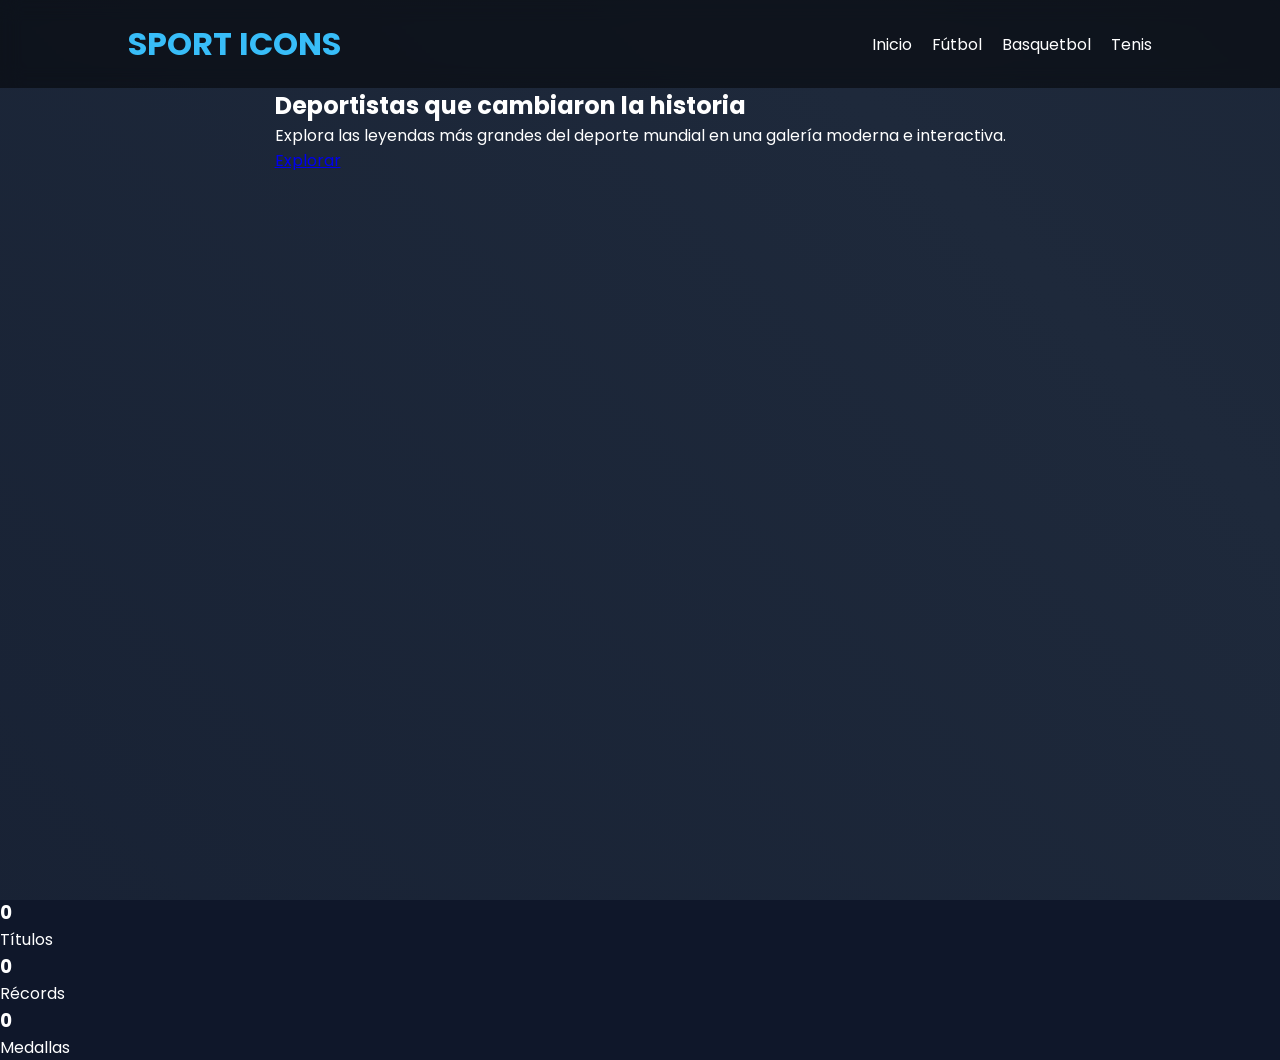
<file: index.html>
<!DOCTYPE html>
<html lang="es">
<head>
    <meta charset="UTF-8">
    <meta name="viewport" content="width=device-width, initial-scale=1.0">
    <title>Deportistas Legendarios</title>
    <link rel="stylesheet" href="estilos.css">
    <link rel="preconnect" href="https://fonts.googleapis.com">
    <link href="https://fonts.googleapis.com/css2?family=Poppins:wght@300;400;600;700&display=swap" rel="stylesheet">
</head>
<body>

    <div class="fondo-animado"></div>

    <header>
        <nav>
            <h1>SPORT ICONS</h1>
            <ul>
                <li><a href="index.html">Inicio</a></li>
                <li><a href="futbol.html">Fútbol</a></li>
                <li><a href="basquetbol.html">Basquetbol</a></li>
                <li><a href="tenis.html">Tenis</a></li>
            </ul>
        </nav>

        <section class="hero">
            <div class="hero-texto">
                <h2>Deportistas que cambiaron la historia</h2>
                <p>Explora las leyendas más grandes del deporte mundial en una galería moderna e interactiva.</p>
                <a href="#galeria" class="btn">Explorar</a>
            </div>
        </section>
    </header>

    <section class="estadisticas">
        <div class="stat">
            <h3 class="contador" data-target="500">0</h3>
            <p>Títulos</p>
        </div>

        <div class="stat">
            <h3 class="contador" data-target="120">0</h3>
            <p>Récords</p>
        </div>

        <div class="stat">
            <h3 class="contador" data-target="300">0</h3>
            <p>Medallas</p>
        </div>
    </section>

    <section id="galeria" class="galeria">
</html>
</file>
<file: estilos.css>
*{
    margin:0;
    padding:0;
    box-sizing:border-box;
    font-family:'Poppins', sans-serif;
}

body{
    background:#0f172a;
    color:white;
    overflow-x:hidden;
}

.fondo-animado{
    position:fixed;
    width:100%;
    height:100%;
    background:linear-gradient(45deg,#0f172a,#1e293b,#111827);
    background-size:400% 400%;
    animation:fondo 10s ease infinite;
    z-index:-1;
}

@keyframes fondo{
    0%{background-position:0% 50%;}
    50%{background-position:100% 50%;}
    100%{background-position:0% 50%;}
}

nav{
    display:flex;
    justify-content:space-between;
    align-items:center;
    padding:20px 10%;
    background:rgba(0,0,0,0.5);
    backdrop-filter:blur(10px);
}

nav h1{
    font-size:2rem;
    color:#38bdf8;
}

nav ul{
    display:flex;
    list-style:none;
    gap:20px;
}

nav a{
    text-decoration:none;
    color:white;
    transition:0.3s;
}

nav a:hover{
    color:#38bdf8;
}

.hero{
    height:90vh;
    display:flex;
    justify-content:center;
}
</file>
